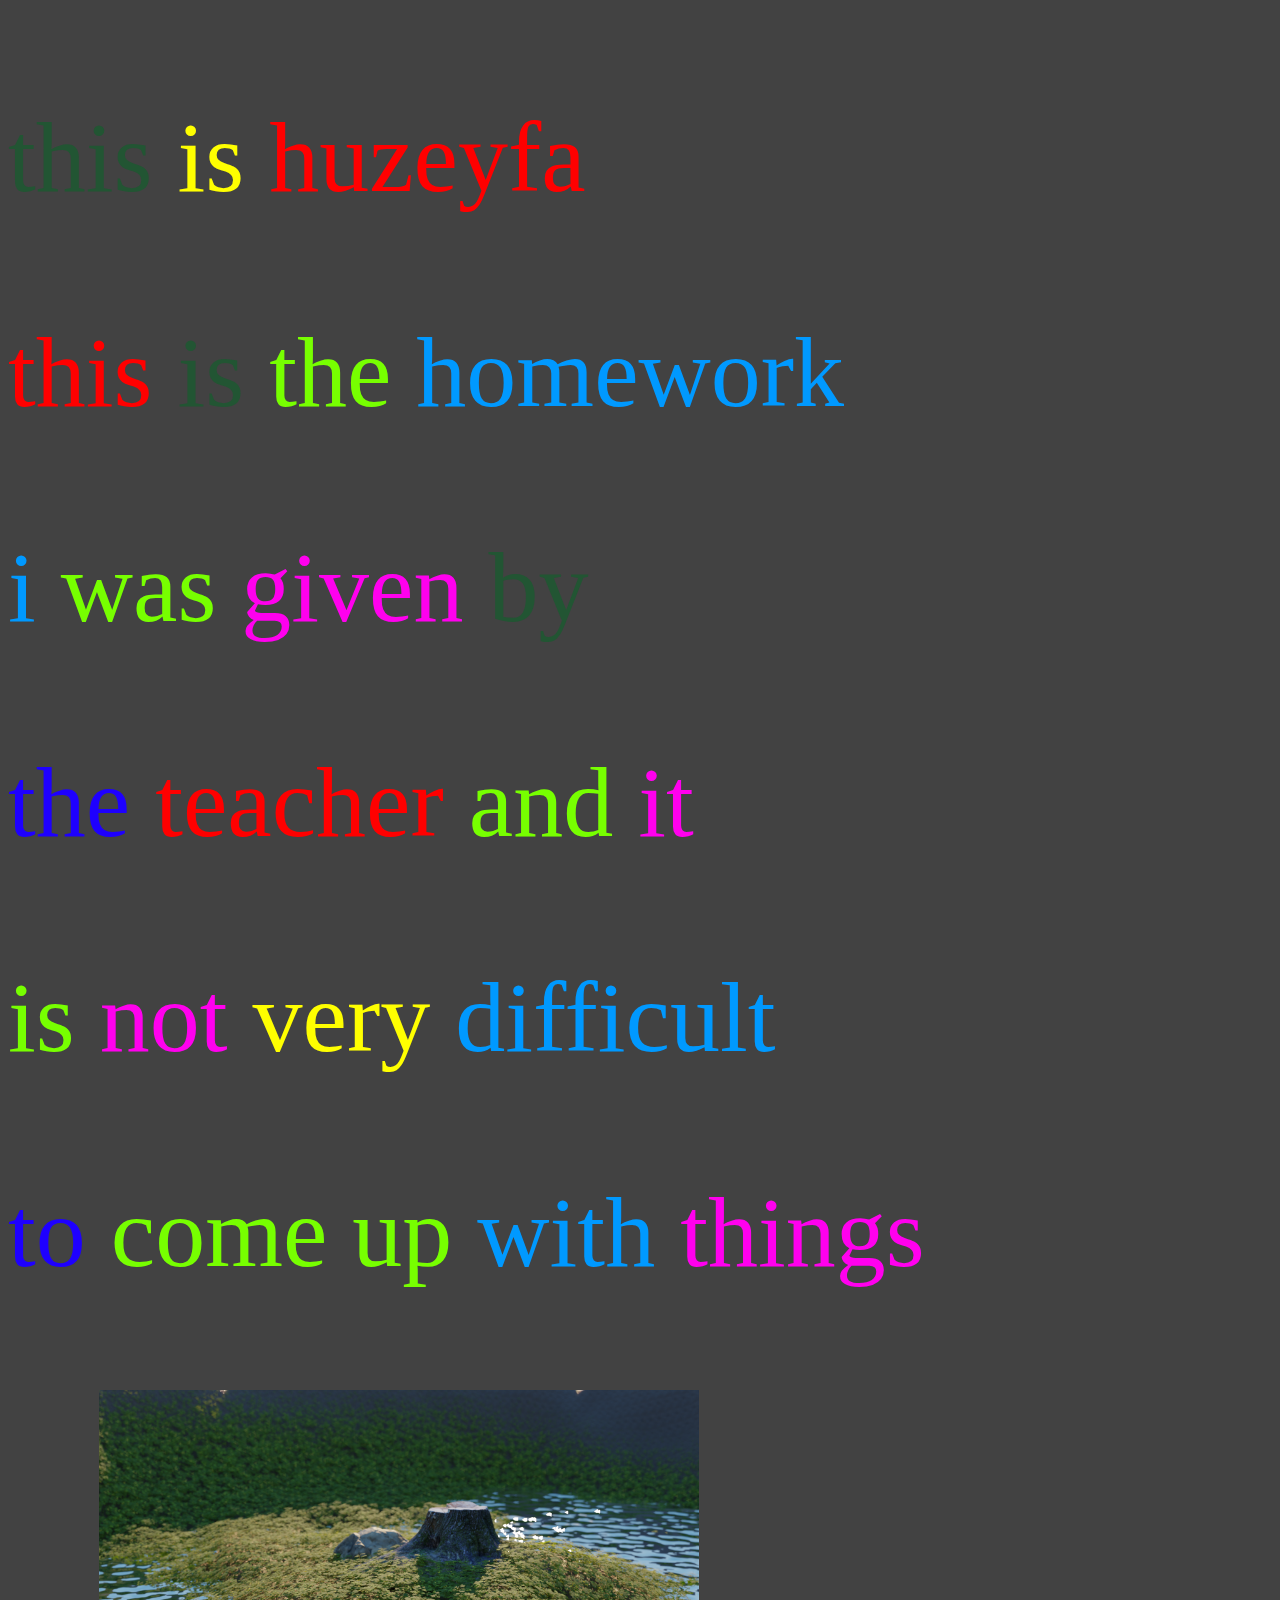
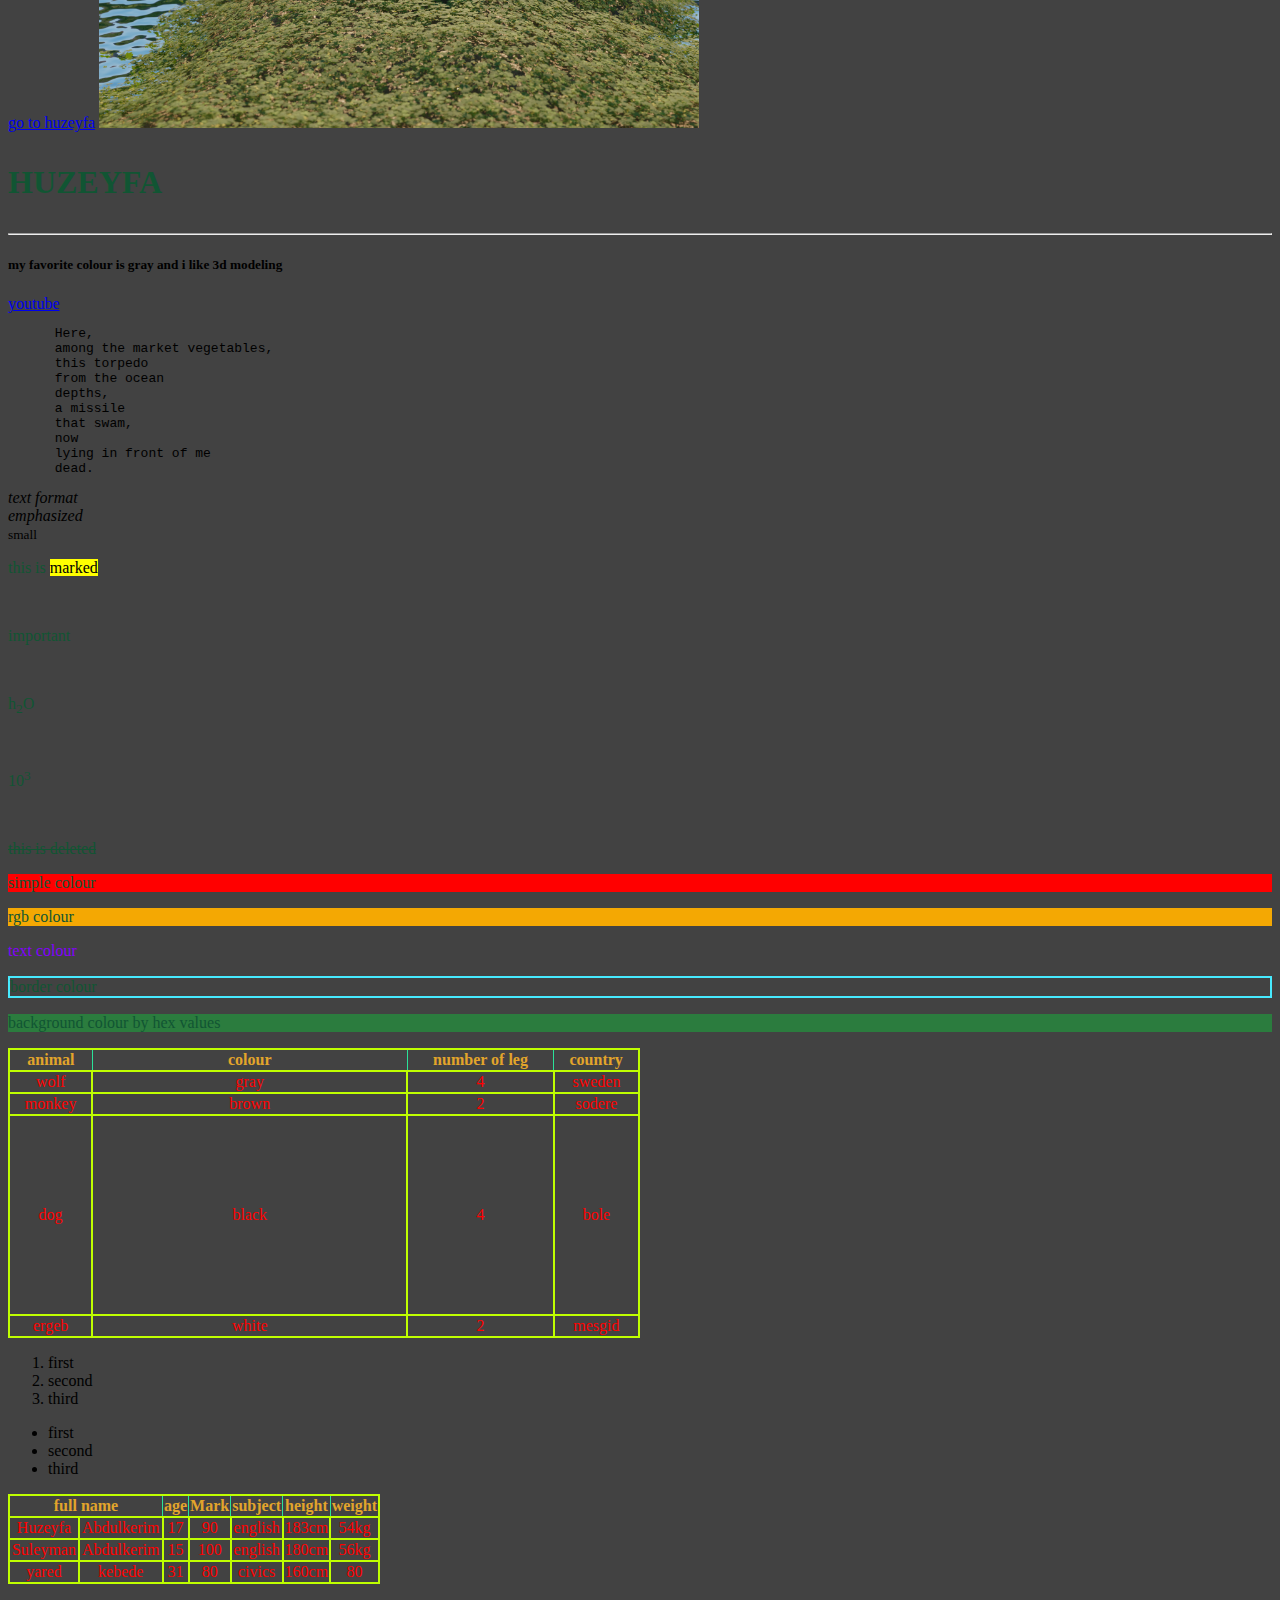
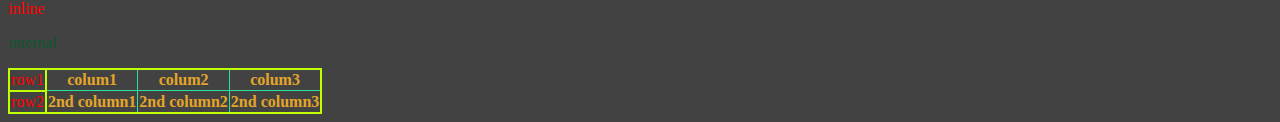
<file: index.html>
<!DOCTYPE html>
<html>
  <head>
    <link rel="stylesheet" href="external.css" />
    <title>my first web page</title>
    <style>
      p {
        color: #153;
      }
    </style>
    <style>
      table,
      th,
      td {
        border-style: dotted;
        border-collapse: collapse;
        border: 2px double rgb(191, 255, 0);
        color: rgb(255, 0, 0);
        text-align: center;
      }
      th {
        border: 1px solid rgb(43, 226, 153);
        color: rgb(226, 165, 43);
        text-align: center;
      }
      .green {
        font-size: 100px;
      }
      .g1 {
        color: rgb(34, 85, 51);
      }
      .g2 {
        color: yellow;
      }
      .g3 {
        color: red;
      }
      .g4 {
        color: rgb(119, 255, 0);
      }
      .g5 {
        color: rgb(30, 0, 255);
      }
      .g6 {
        color: rgb(255, 0, 238);
      }
      .g7 {
        color: rgb(0, 153, 255);
      }
    </style>
    <link rel="icon" type="image/x-icon" href="images/untitled.png" />
  </head>

  <body>
    <p class="green">
      <span class="g1">this</span> <span class="g2">is</span>
      <span class="g3">huzeyfa</span> <span class="g3"></span>
    </p>
    <p class="green">
      <span class="g3">this</span> <span class="g1">is</span>
      <span class="g4">the </span> <span class="g7">homework</span>
    </p>
    <p class="green">
      <span class="g7">i</span> <span class="g4">was</span>
      <span class="g6">given </span> <span class="g1">by</span>
    </p>
    <p class="green">
      <span class="g5">the</span> <span class="g3">teacher</span>
      <span class="g4">and </span> <span class="g6">it</span>
    </p>
    <p class="green">
      <span class="g4">is</span> <span class="g6">not</span>
      <span class="g2">very </span> <span class="g7">difficult</span>
    </p>
    <p class="green">
      <span class="g5">to</span> <span class="g4">come up</span>
      <span class="g7">with</span> <span class="g6">things</span>
    </p>
    <a href="#huzeyfa">go to huzeyfa</a>
    <img src="images/de.png" alt="lake" width="600" />
    <h1><p>HUZEYFA</p></h1>
    <hr />
    <h5>my favorite colour is gray and i like 3d modeling</h5>

    <a href="https://www.youtube.com/" target="_blank">youtube</a>
    <pre>
      Here,   
      among the market vegetables,
      this torpedo
      from the ocean   
      depths,   
      a missile   
      that swam,
      now   
      lying in front of me
      dead.</pre
    >
    <i>text format</i>
    <br />
    <em>emphasized</em>
    <br />
    <small>small</small>
    <br />
    <p>this is <mark>marked</mark></p>
    <br />
    <p><imp>important</imp></p>
    <br />
    <p>h<sub>2</sub>O</p>
    <br />
    <p>10<sup>3</sup></p>
    <br />
    <p><del>this is deleted</del></p>

    <!--this is an example of a commment-->

    <p style="background-color: rgb(255, 0, 0)">simple colour</p>
    <p style="background-color: rgb(244, 168, 3)" id="huzeyfa">rgb colour</p>
    <p style="color: rgb(132, 0, 255)">text colour</p>
    <p style="border: 2px solid rgb(71, 234, 255)">border colour</p>
    <p style="background-color: #13ba3a7b">background colour by hex values</p>
    <p style="color: green"></p>
    <table style="width: 50%">
      <tr>
        <th>animal</th>
        <th style="width: 50%">colour</th>
        <th>number of leg</th>
        <th>country</th>
      </tr>
      <tr>
        <td>wolf</td>
        <td>gray</td>
        <td>4</td>
        <td>sweden</td>
      </tr>
      <tr>
        <td>monkey</td>
        <td>brown</td>
        <td>2</td>
        <td>sodere</td>
      </tr>
      <tr style="height: 200px">
        <td>dog</td>
        <td>black</td>
        <td>4</td>
        <td>bole</td>
      </tr>
      <tr>
        <td>ergeb</td>
        <td>white</td>
        <td>2</td>
        <td>mesgid</td>
      </tr>
    </table>
    <ol>
      <li>first</li>
      <li>second</li>
      <li>third</li>
    </ol>
    <ul>
      <li>first</li>
      <li>second</li>
      <li>third</li>
    </ul>
    <table style="color: blue">
      <tr>
        <th style="width: 150px" colspan="2">full name</th>
        <th>age</th>
        <th>Mark</th>
        <th>subject</th>
        <th>height</th>
        <th>weight</th>
      </tr>
      <tr>
        <td>Huzeyfa</td>
        <td>Abdulkerim</td>
        <td>17</td>
        <td>90</td>
        <td>english</td>
        <td>183cm</td>
        <td>54kg</td>
      </tr>
      <tr>
        <td>Suleyman</td>
        <td>Abdulkerim</td>
        <td>15</td>
        <td>100</td>
        <td>english</td>
        <td>180cm</td>
        <td>56kg</td>
      </tr>
      <tr>
        <td>yared</td>
        <td>kebede</td>
        <td>31</td>
        <td>80</td>
        <td>civics</td>
        <td>160cm</td>
        <td>80</td>
      </tr>
    </table>

    <p style="color: red">inline</p>
    <p>internal</p>
    <table>
      <tr>
        <td>row1</td>
        <th>colum1</th>
        <th>colum2</th>
        <th>colum3</th>
      </tr>
      <tr>
        <td>row2</td>
        <th>2nd column1</th>
        <th>2nd column2</th>
        <th>2nd column3</th>
      </tr>
    </table>
  </body>
</html>
</file>
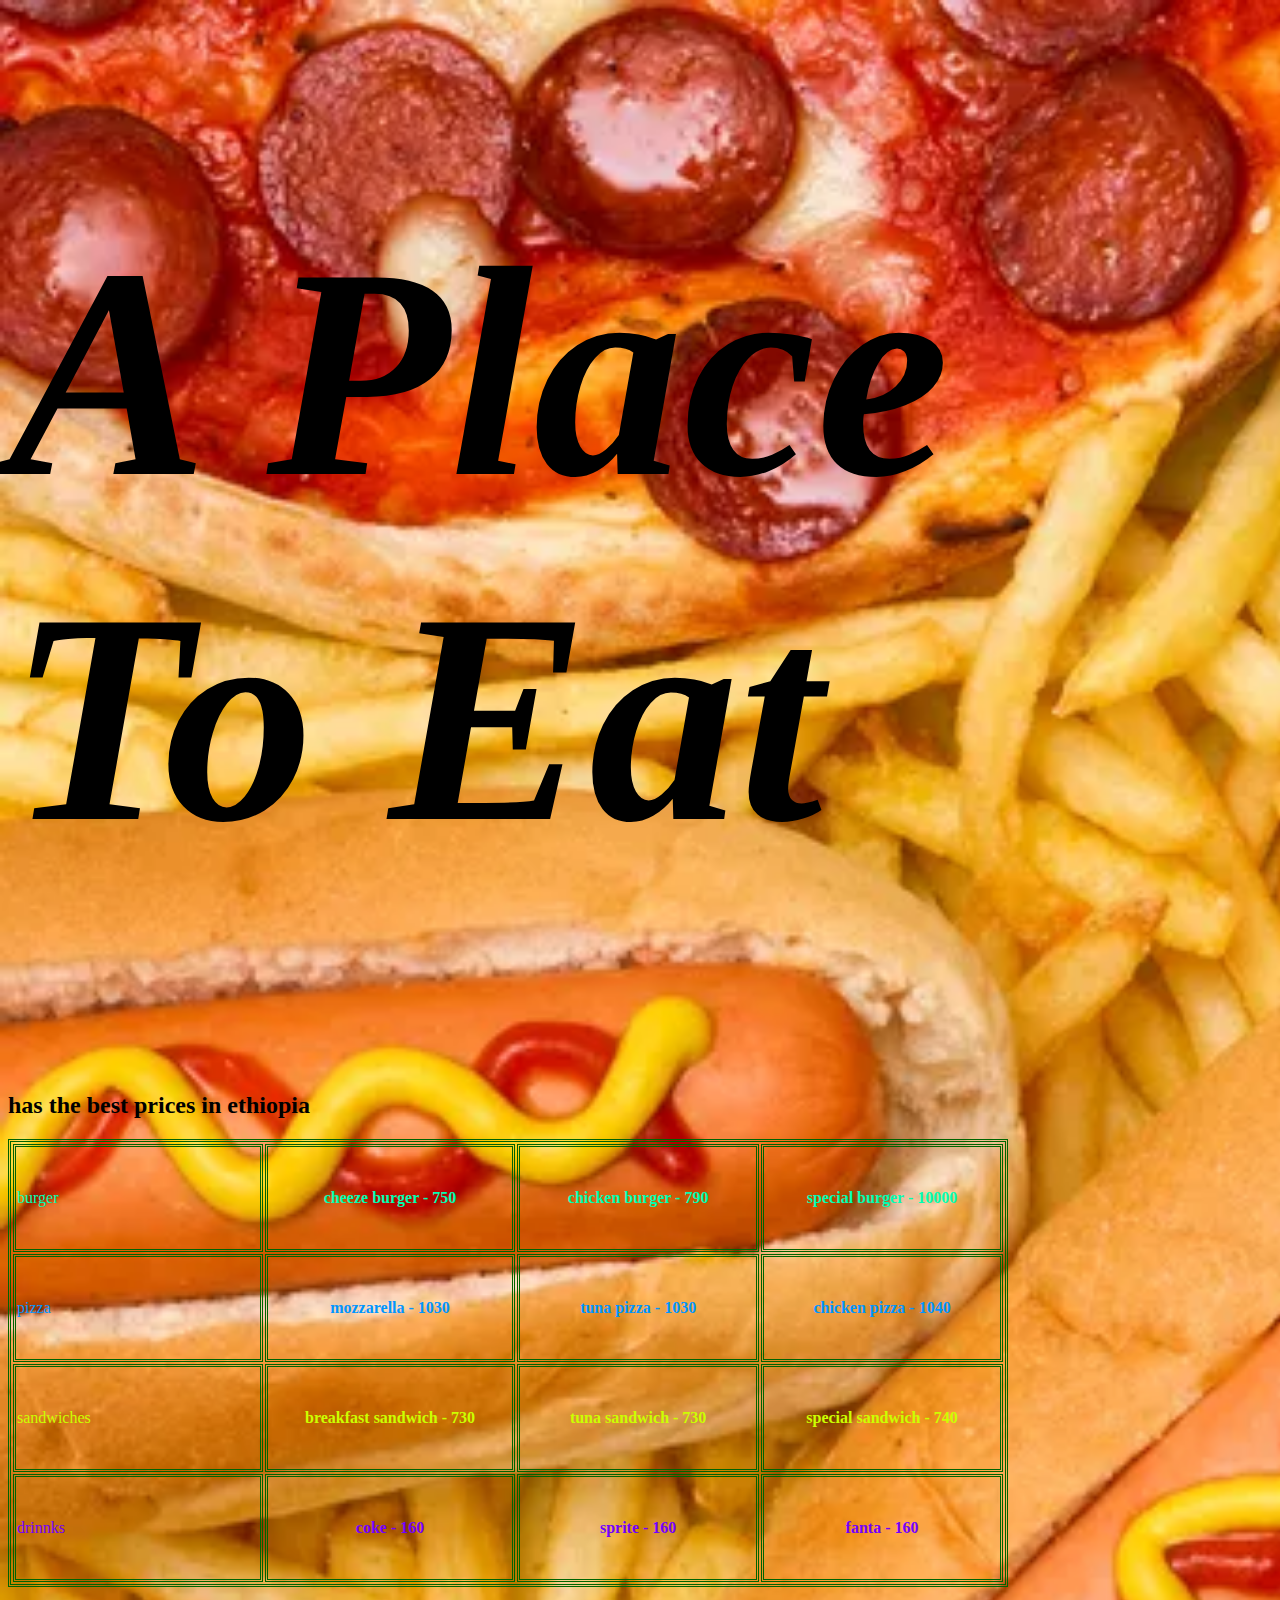
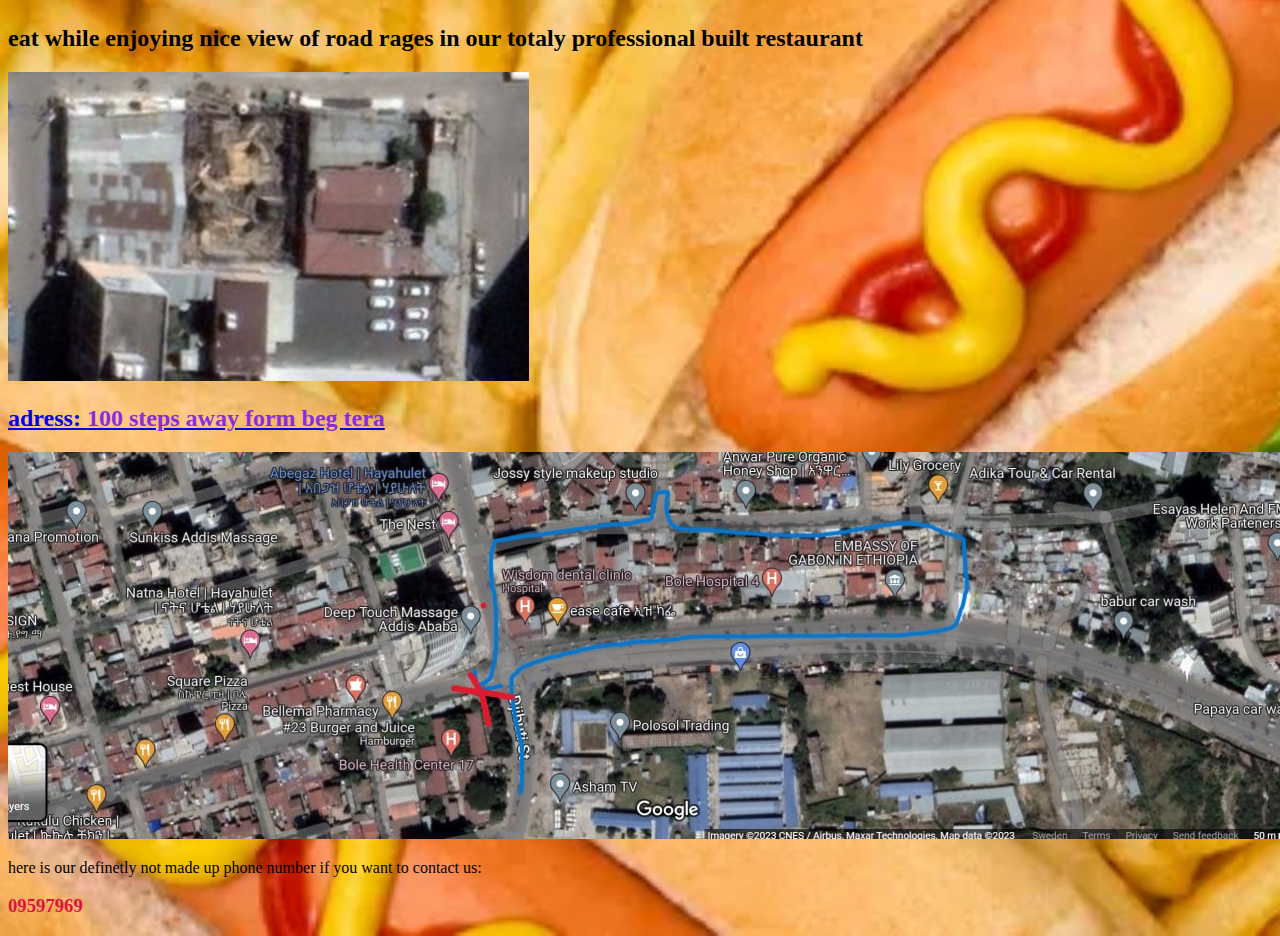
<file: food.html>
<!DOCTYPE html>
<head>
  <title>A place to eat</title>
  <style>
    h3 {
      color: crimson;
    }
    table,
    th,
    td {
      border-style: double;
      border-color: darkgreen;
      width: 1000px;
      height: 100px;
    }
    h1 {
      font-style: italic;
      font-size: 300px;
    }
    body {
      background-image: url("images/gettyimages-1042132904.webp");
      background-size: cover;
    }
    .f1 {
      color: blueviolet;
    }
  </style>
  <link rel="icon" href="images/gettyimages-1042132904.webp" />
</head>
<body>
  <h1>A Place To Eat</h1>
  <table>
    <h2>has the best prices in ethiopia</h2>
    <tr style="color: rgb(0, 255, 179)">
      <td>burger</td>
      <th>cheeze burger - 750</th>
      <th>chicken burger - 790</th>
      <th>special burger - 10000</th>
    </tr>
    <tr style="color: rgb(0, 149, 255)">
      <td>pizza</td>
      <th>mozzarella - 1030</th>
      <th>tuna pizza - 1030</th>
      <th>chicken pizza - 1040</th>
    </tr>
    <tr style="color: rgb(204, 255, 0)">
      <td>sandwiches</td>
      <th>breakfast sandwich - 730</th>
      <th>tuna sandwich - 730</th>
      <th>special sandwich - 740</th>
    </tr>
    <tr style="color: rgb(114, 0, 254)">
      <td>drinnks</td>
      <th>coke - 160</th>
      <th>sprite - 160</th>
      <th>fanta - 160</th>
    </tr>
  </table>
  <br />
  <h2>
    eat while enjoying nice view of road rages in our totaly professional built
    restaurant
  </h2>

  <img src="images/photo_2023-08-10_19-13-11.jpg" alt="map" />
  <br />
  <a
    href="https://www.google.com/maps/place/Beg+tera+%7C+bole+%7C+%E1%89%A0%E1%8C%8D+%E1%89%B0%E1%88%AB+%7C+%E1%89%A6%E1%88%8C/@9.0041301,38.7819243,15.21z/data=!4m10!1m2!2m1!1sbeg+tera+bole+ethiopa!3m6!1s0x164b8546bd6c94e5:0x55166b40ac4b9bf1!8m2!3d9.0021198!4d38.7885717!15sChZiZWcgdGVyYSBib2xlIGV0aGlvcGlhWhgiFmJlZyB0ZXJhIGJvbGUgZXRoaW9waWGSAQZtYXJrZXTgAQA!16s%2Fg%2F11qrx4rr1y?entry=ttu"
    target="_blank"
    ><h2>adress: <span class="f1"> 100 steps away form beg tera</span></h2></a
  >
  <img src="images/photo_2023-08-10_18-47-15.jpg" alt="map" />
  <p>
    here is our definetly not made up phone number if you want to contact us:
  </p>
  <h3>09597969</h3>
</body>
</file>
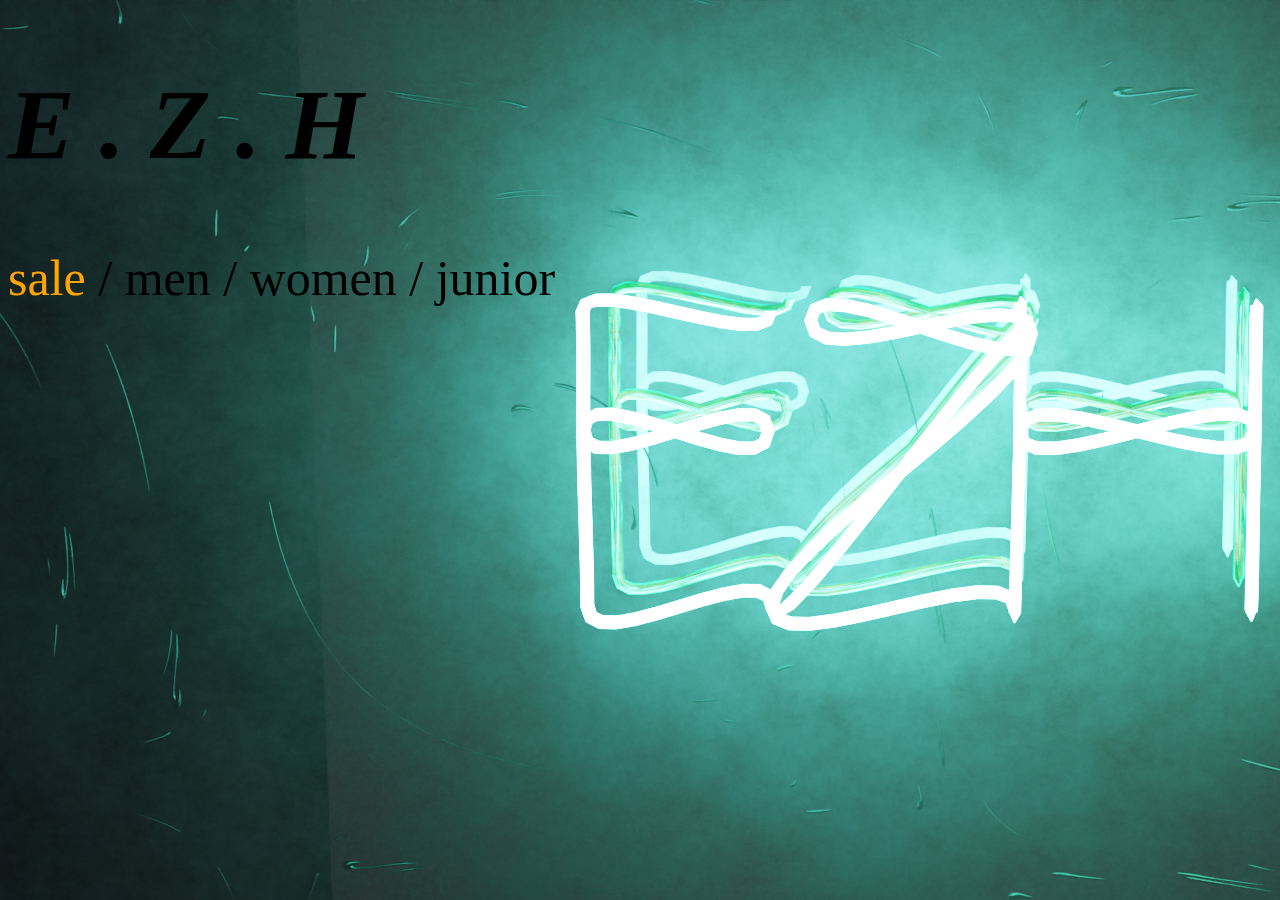
<file: homework.html>
<!DOCTYPE html>
<head>
  <title>EZH</title>
  <style>
    h1 {
      font-size: 100px;
      font-style: italic;
    }
    body {
      background-color: rgb(205, 255, 236);
      background-image: url("images/ezh.png");
    }
    .or {
      color: orange;
      font-size: 50px;
    }
    .no {
      font-size: 50px;
    }
  </style>
</head>
<body>
  <h1>E . Z . H</h1>
  <p>
    <span class="or">sale </span> <span class="no">/ men / women / junior</span>
  </p>
</body>
</file>
<file: external.css>
body {
  background-color: rgb(66, 66, 66);
  }
</file>
